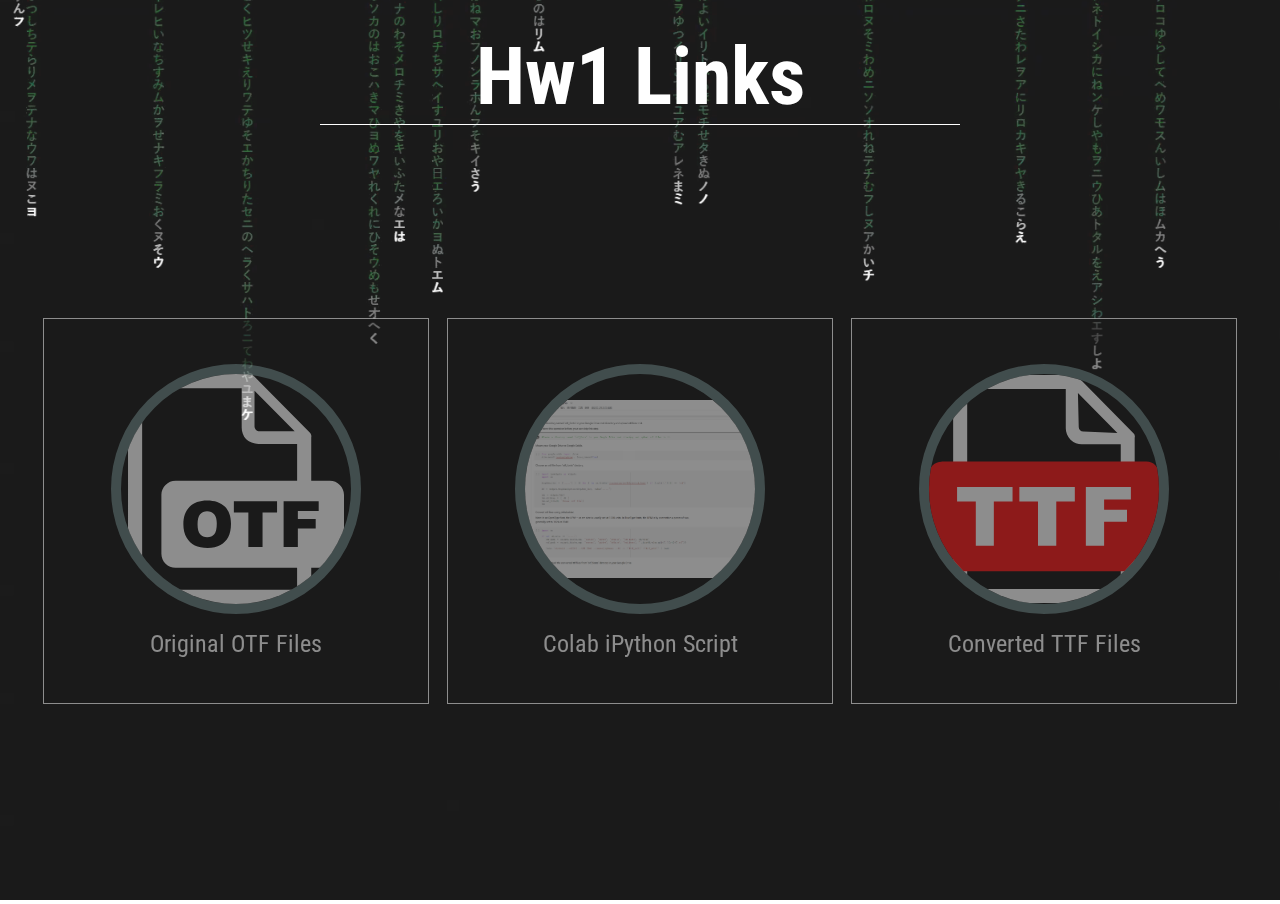
<file: hw01/index.html>
<!DOCTYPE html>

<html>
    <head>
        <style>
            @import url('https://fonts.googleapis.com/css2?family=Roboto+Condensed:wght@300&display=swap');

            
            * {
                padding: 0;
                margin: 0;
                /*box-sizing: border-box;*/
            }

            

            .main {
                position: relative;
                width: 100vw;
                height: 100vh;
                background-color: white;
                opacity: 0.9;
                font-family: 'Roboto Condensed', sans-serif;

                display: flex;
                flex-direction: column;
            }

            .main .bg {
                width: 100vw;
                height: 100vh;
                position: absolute;
                z-index: -99;
            }

            .main .bg video {
                height: 100%;
                width: 100%;
                object-fit: cover;
            }

            .main .head {
                padding-top: 2rem;
                height: 10vh;
                text-align: center;
                font-size: 80px;
                font-weight: bold;
                color: white;
                display: flex;
                justify-content: center;
                align-items: center;
            }

            .main .head span {
                border-bottom: solid;
                border-width: 1px;
                width: 50%;
            }

            .main .inner {
                width: 100vw;
                flex-grow: 1;
                
                display: flex;
                justify-content: center;
                align-items: center;
                overflow: hidden;
                
            }

            .main .inner .item {
                background-color: black;
                opacity: 0.5;
                color: white;
                
                height: 25vw;
                width: 25vw;

                padding: 2rem;
                margin: 0 10px;
                display: flex;
                flex-direction:  column;
                justify-content: center;
                align-items: center;
                position: relative;
                cursor: pointer;
            }

            .main .inner .item:after {
                content: "";
                border-style: solid;
                border-width: 1px;
                position: absolute;
                width: 100%;
                height: 100%;
                transition: transform .5s ease-in-out;    
            }

            .main .inner .item:hover {
                opacity: 1;
            }

            .main .inner .item:hover:after {
                padding: 2.5rem;
                transform-origin: center;
                transform: rotate(135deg);
            }

            .main .inner .item:hover .img-container {
                transform: scale(1.5, 1.5);
            }




            .main .inner .item .img-container {
                height: 18vw;
                width: 18vw;
                border-radius: 50%;
                border-style: solid;
                border-width: 10px;
                border-color: rgba(129, 165, 165, 0.692);
                overflow:hidden;
                transition: transform .5s;
            }

            .main .inner .item .img-container img {
                height: 100%;
                width: 100%;
                object-fit: contain;
            }

            .main .inner .item .text {
                font-size: 1.5rem;
                margin-top: 1rem;
            }
        </style>

    </head>
    <body>
        <div class="main">
            <div class="bg">
                <video autoplay preload="auto" loop muted>
                    <source src="./bg.webm">
                </video>
            </div>
            <div class="head">
                <span> Hw1 Links </span>
            </div>
            <div class="inner">
                <div class="item" data-href="./SourceHanSerif-Heavy.otf">
                    <div class="img-container">
                        <img style="filter: invert(1);" src="./otf.svg">
                    </div>
                    <div class="text"> Original OTF Files </div>
                </div>
                <div class="item" data-href="https://colab.research.google.com/drive/1Z9DH7EIgKZM0R9AnUd80kLcoOND8VLzv">
                    <div class="img-container">
                        <img src="./colab.png">
                    </div>
                    <div class="text"> Colab iPython Script </div>
                </div>
                <div class="item" data-href="./SourceHanSerif-Heavy.ttf">
                    <div class="img-container">
                        <img src="./ttf.svg">
                    </div>
                    <div class="text"> Converted TTF Files </div>
                </div>
            </div>
        </div>

        <script>
            window.onload = function(){
                Array.from(document.getElementsByClassName('item')).forEach(function(node){
                    node.addEventListener('click', function(){
                        window.open(node.dataset.href, "_blank");
                    });
                });
            }
        </script>
    </body>
</html>
</file>
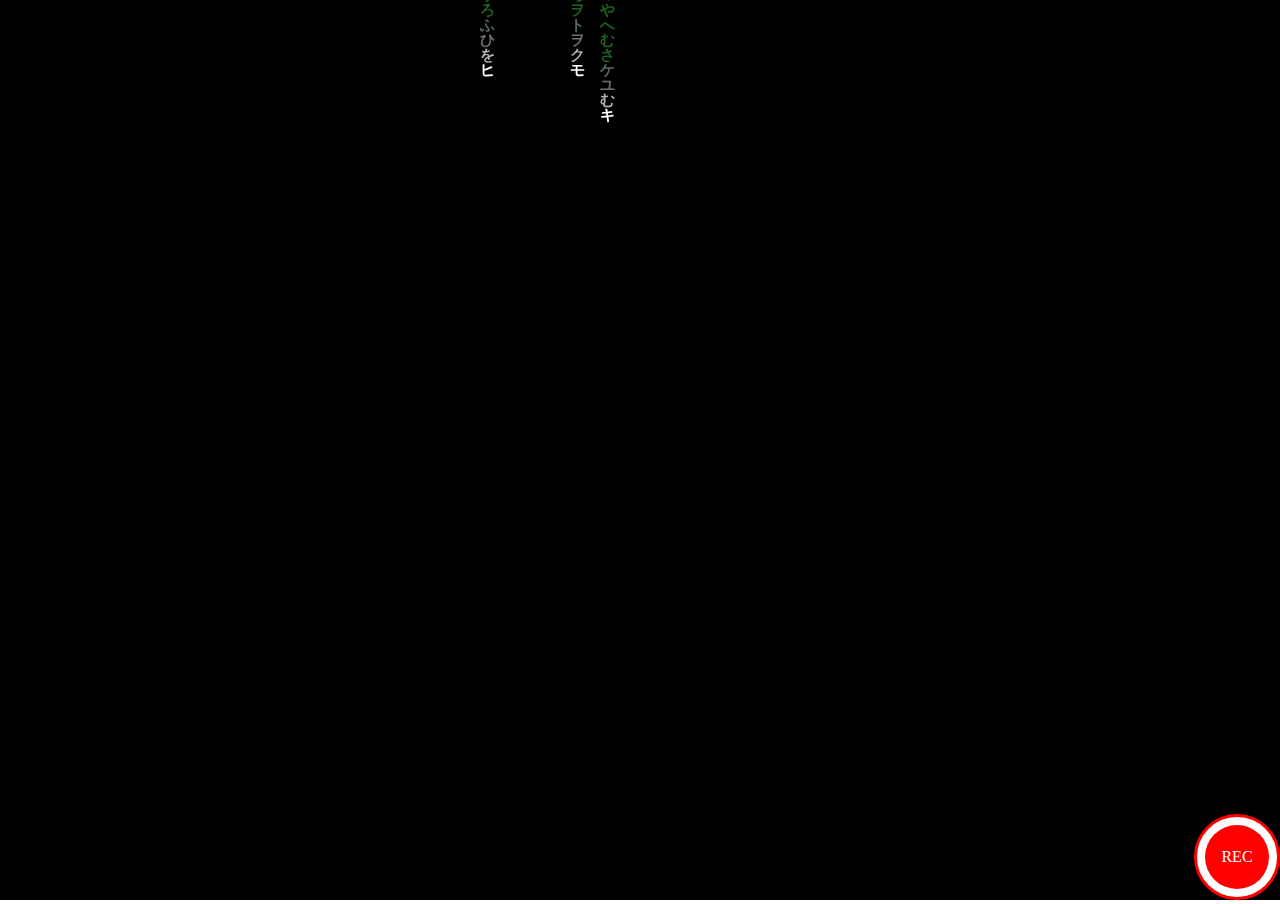
<file: hw01/dropdown.html>
<!DOCTYPE html>

<html>
    <head>
        <style>
            html, body, #matrix-js {
  width: 100%;
  height: 100%;
  padding: 0;
  margin: 0;
}
#canvas {
  margin: 0;
  padding: 0;
}
#matrix-js {
  background-color: black;
}
        </style>
    </head>
    <body>
        <div id="matrix-js"></div>
		<script src="recorder.min.js">  </script>
        <script>
            /*                  __         .__        
 *    _____ _____ _/  |________|__|__  ___
 *   /     \\__  \\   __\_  __ \  \  \/  /
 *  |  Y Y  \/ __ \|  |  |  | \/  |>    < 
 *  |__|_|  (____  /__|  |__|  |__/__/\_ \
 *        \/     \/                     \/
 *  By Jonnelin Marzielli Leonardo
 */

var container;
var canvas;
var ctx;

// Keeps track of all x positions that
// are taken
var takenXPos;

// Number of x positions that exist
var numXPos;
// Number of y positions to create above screen
var numYPos;

// Size of each character
var charSize;
// Size of each column
var columnSize;

// Contains the japanese hiragana 
// characters to be used in drops
var CHARACTERS;

// Character fill styles
// 0: white
// 1: gray: rgb(179,178,179)
// 2: gray: rgb(112,111,112)
// 3: white-green: rgb(88,106,94)
// 4: green: rgb(29,98,32)
// 5: -0.2 opacity
// 6: -0.4 opacity
// 7: -0.6 opacity
// 8: -0.8 opacity
// 9: 0 opacity
var FILL_STYLES;

/*----- DROP -----*/
// Number of Chars in each drop; (number of rows in screen * 2) - (number of rows in
// screen * 4)
var dropLength;
// Characters in the drop
var dropChars;
// Char to fade
var fadeIndex;
// Number of characters to fade
var numToFade;
// The x position of the drop
var dropXPos;
// The starting y position of the drop
var initDropYPos;

/*----- CHAR -----*/
// The character of the Char
var char;
// X position of char
var xPos;
// Y position of char
var yPos;
// Char fill style
var fillStyle;
// Char fill style number
var fillStyleIndex;
// Char index in drop
var index;

// Create and initialize canvas
container = document.getElementById("matrix-js");
container.innerHTML = "<canvas id='canvas'></canvas>";
canvas = document.getElementById("canvas");
canvas.width = container.offsetWidth;
canvas.height = container.offsetHeight;
ctx = canvas.getContext("2d");

FILL_STYLES = [];
FILL_STYLES[0] = "rgba(255,255,255,1)";
FILL_STYLES[1] = "rgba(179,178,179,1)";
FILL_STYLES[2] = "rgba(112,111,112,1)";
FILL_STYLES[3] = "rgba(88,106,94,1)";
FILL_STYLES[4] = "rgba(29,98,32,1)";
FILL_STYLES[5] = "rgba(29,98,32,0.8)";
FILL_STYLES[6] = "rgba(29,98,32,0.6)";
FILL_STYLES[7] = "rgba(29,98,32,0.4)";
FILL_STYLES[8] = "rgba(29,98,32,0.2)";
FILL_STYLES[9] = "rgba(29,98,32,0)";

CHARACTERS = "日アイウエオカキクケコサシスセソタチツテトナニヌネノハヒフヘホマミムメモヤユヨラリルレロワヲンあいうえおかきくけこさしすせそたちつてとなにぬねのはひふへほまみむめもやゆよらりるれろわをん";

charSize = 15;

numXPos = Math.ceil(canvas.width / charSize);
numYPos = Math.ceil((canvas.height * 3) / charSize);

ctx.font = "bold " + charSize + "px Arial";

takenXPos = [];

rainAnimate();

// Constructor for a single character
function Char(xPosition, yPosition, index) {
  this.char = CHARACTERS.charAt(Math.floor(Math.random() * CHARACTERS.length));
  this.xPos = xPosition;
  this.yPos = yPosition;
  this.index = index;
  this.fillStyle = FILL_STYLES[0];
  this.fillStyleIndex = 0;
}

// Constructor for a single rain drop
function Drop() {
  // this.dropLength = Math.floor(Math.random() * ((((canvas.height / charSize) * 2) - (canvas.height / charSize)) + 1)) + (canvas.height / charSize);
  this.dropLength = Math.floor(Math.random() * ((((canvas.height / charSize) * 3) - (canvas.height / charSize)) + 1)) + (canvas.height / charSize);
  this.dropChars = [];
  this.fadeIndex = 0;
  this.numToFade = 1;
  this.initDropYPos = 0 - (Math.round(Math.random() * numYPos) * charSize);
  // Generate random x position that is not taken
  this.dropXPos = Math.round(Math.random() * numXPos) * charSize;
  while (isXTaken(this.dropXPos)) {
    this.dropXPos = Math.round(Math.random() * numXPos) * charSize;
  }
  takenXPos.push(this.dropXPos);
}

// Complete rain animation
function rainAnimate() {
  // Contains all drops
  var drops;
  
  // The minimum number of drops; 80% of the number of
  // x positions
  var minNumDrops;
  // The maximum number of drops; the number of x positions
  var maxNumDrops;
  // The number of drops
  var numDrops;
  var changeInterval;

  minNumDrops = Math.ceil(0.8 * numXPos);
  maxNumDrops = numXPos;

  numDrops = Math.floor(Math.random() * ((maxNumDrops - minNumDrops) + 1)) + minNumDrops;
  drops = [];
  for (var n = 0; n < numDrops; n++) {
    drops[n] = new Drop();
  }

  drawChars(drops);

  // Interval for randomly changing a random character
  // in all drops
  changeInterval = setInterval(function() {
    var indexToChange = [];
    var randomChar = [];

    for (var d = 0; d < drops.length; d++) {
      if (drops[d].dropChars.length == 0) {
        break;
      }
      indexToChange[d] = Math.floor(Math.random() * drops[d].dropChars.length);
      randomChar[d] = CHARACTERS.charAt(Math.floor(Math.random() * CHARACTERS.length));

      drops[d].dropChars[indexToChange[d]].char = randomChar[d];
    }
  }, 30);
}

// Draws all drop characters
function drawChars(drops) {
  // Reset canvas
  ctx.clearRect(0, 0, canvas.width, canvas.height);

  // Iterate through each drop. At each iteration
  // add a new character to the drop. Change the style
  // to add white to green effect in the front, and
  // fading to black tail. Draw all characters then reset
  // every drop whose tail reaches the bottom of the screen
  for (var n = 0; n < drops.length; n++) {
    var drop = drops[n];
    
    // Add new character
    if (drop.dropChars.length == 0) {
      drop.dropChars[0] = new Char(drop.dropXPos, drop.initDropYPos, 0);
    }
    else {
      var previousChar = drop.dropChars[drop.dropChars.length - 1];
      drop.dropChars[previousChar.index + 1] = new Char(drop.dropXPos, previousChar.yPos + charSize, previousChar.index + 1);
    }
    
    // Create white fading to green front
    if (drop.dropChars.length > 1) {
      var currentChar;
      var currentFillStyle;
      for (currentChar = drop.dropChars.length - 1, currentFillStyle = 0; currentChar >= 0 && currentFillStyle < 5; currentFillStyle++, currentChar--) {
        drop.dropChars[currentChar].fillStyleIndex = currentFillStyle;
        drop.dropChars[currentChar].fillStyle = FILL_STYLES[currentFillStyle];
      }
    }
    
    // Fade tail
    if (drop.dropChars.length > drop.dropLength) {
      if (drop.dropChars[drop.fadeIndex].fillStyleIndex > 8) {
        drop.fadeIndex++;
      }

      for (var f = 0; f < drop.numToFade && drop.fadeIndex + f < drop.dropChars.length; f++) {
        drop.dropChars[drop.fadeIndex + f].fillStyleIndex++;
        drop.dropChars[drop.fadeIndex + f].fillStyle = FILL_STYLES[drop.dropChars[drop.fadeIndex + f].fillStyleIndex];
      } 
      drop.numToFade++;
    }

    // Draw all chars
    for(var c = 0; c < drop.dropChars.length; c++) {
      ctx.fillStyle = drop.dropChars[c].fillStyle;
      ctx.fillText(drop.dropChars[c].char, drop.dropChars[c].xPos, drop.dropChars[c].yPos);
    }

    // Reset drop
    // Remove from taken x pos when done
    //if (drop.fadeIndex > (canvas.height/ charSize)) {
    if (drop.dropChars[drop.fadeIndex].yPos > canvas.height) {
      var indexOfXPos = takenXPos.indexOf(drop.dropXPos);
      takenXPos.splice(indexOfXPos, 1);

      drops[n] = new Drop();
    }
  }

  // Animate drops
  setTimeout(function() {
    requestAnimationFrame(function() {
      drawChars(drops);
    });
  }, 50);
}

// Checks if x position is taken
function isXTaken(xCheck) {
  if (takenXPos.indexOf(xCheck) != -1) {
    return true;
  }
  else {
    return false;
  }
}
        </script>
        <script>
            var recorder = new Recorder({
                el: '#matrix-js canvas',
                fps: 60,
                callback: function(v, u){
                    var  a= document.createElement('a');
                    a.href = u;
                    a.download = 'bg.webm';
                    a.click();
                }
            });


            recorder.setupTrack(function(){
                var btn = recorder.renderButton({
                    bottom: 0,
                    right: 0,
                    size: 80                   
                });

                document.body.appendChild(btn);
            });

        </script>
    </body>
</html>
</file>
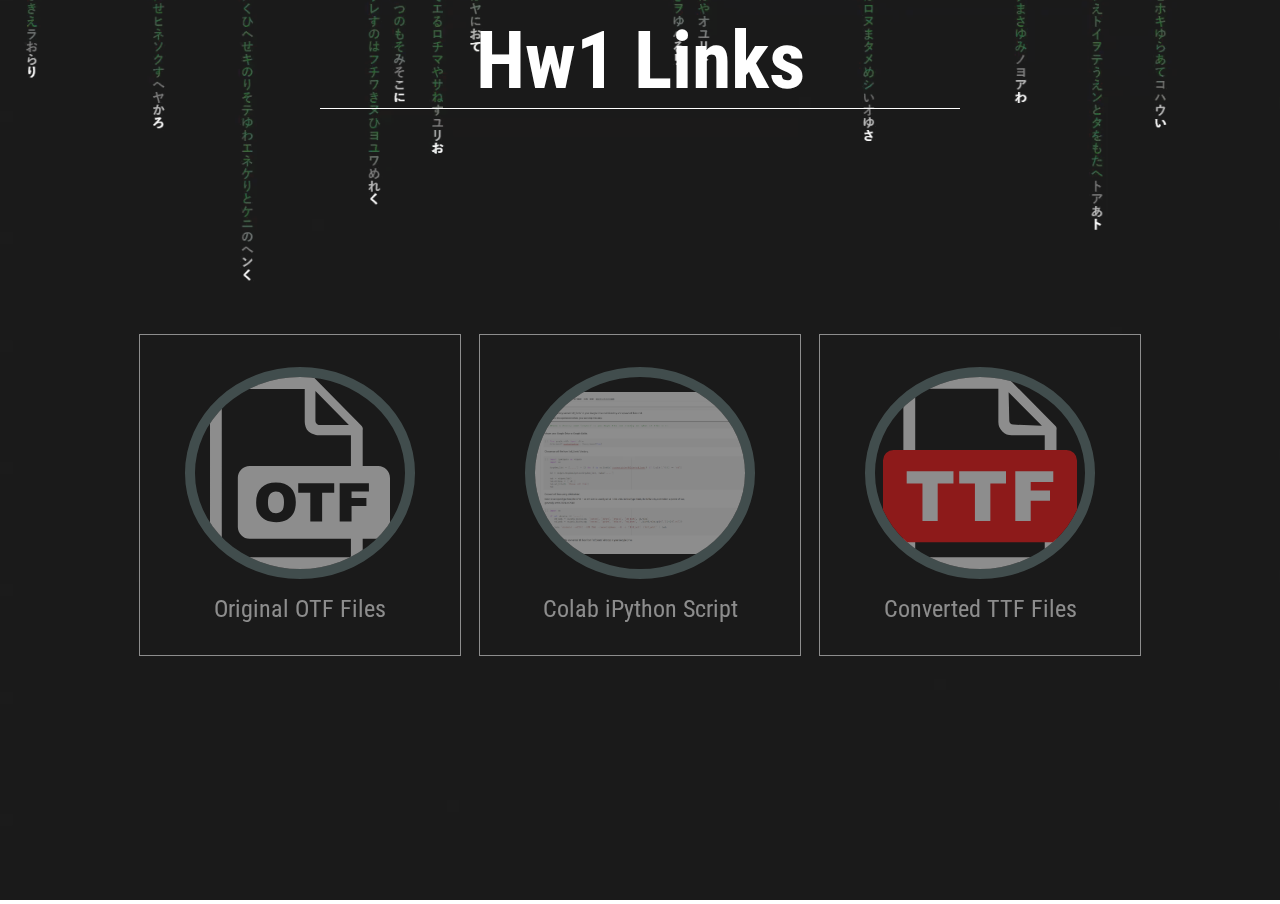
<file: hw01/index-c.html>
<!DOCTYPE html>

<html>
    <head>
        <style>
            @import "https://fonts.googleapis.com/css2?family=Roboto+Condensed:wght@300&display=swap";*{padding:0;margin:0;box-sizing:border-box}.main{position:relative;width:100vw;height:100vh;background-color:#fff;opacity:.9;font-family:'Roboto Condensed',sans-serif}.main .bg{width:100vw;height:100vh;position:absolute;z-index:-99}.main .bg video{height:100%;width:100%;object-fit:cover}.main .head{padding-top:2rem;height:10vh;text-align:center;font-size:80px;font-weight:700;color:#fff;display:flex;justify-content:center;align-items:center}.main .head span{border-bottom:solid;border-width:1px;width:50%}.main .inner{width:100vw;height:90vh;display:flex;justify-content:center;align-items:center}.main .inner .item{background-color:#000;opacity:.5;color:#fff;height:25vw;width:25vw;padding:2rem;margin:0 10px;display:flex;flex-direction:column;justify-content:center;align-items:center;position:relative;cursor:pointer}.main .inner .item:after{content:"";border-style:solid;border-width:1px;position:absolute;width:100%;height:100%;transition:transform .5s ease-in-out}.main .inner .item:hover{opacity:1}.main .inner .item:hover:after{padding:2.5rem;transform-origin:center;transform:rotate(135deg)}.main .inner .item:hover .img-container{transform:scale(1.5,1.5)}.main .inner .item .img-container{height:18vw;width:18vw;border-radius:50%;border-style:solid;border-width:10px;border-color:rgba(129,165,165,0.692);overflow:hidden;transition:transform .5s}.main .inner .item .img-container img{height:100%;width:100%;object-fit:contain}.main .inner .item .text{font-size:1.5rem;margin-top:1rem}
        </style>

    </head>
    <body>
        <div class="main">
            <div class="bg">
                <video autoplay preload="auto" loop>
                    <source src="./bg.webm">
                </video>
            </div>
            <div class="head">
                <span> Hw1 Links </span>
            </div>
            <div class="inner">
                <div class="item" data-href="./SourceHanSerif-Heavy.otf">
                    <div class="img-container">
                        <img style="filter: invert(1);" src="otf.svg">
                    </div>
                    <div class="text"> Original OTF Files </div>
                </div>
                <div class="item" data-href="https://colab.research.google.com/drive/1Z9DH7EIgKZM0R9AnUd80kLcoOND8VLzv">
                    <div class="img-container">
                        <img src="colab.png">
                    </div>
                    <div class="text"> Colab iPython Script </div>
                </div>
                <div class="item" data-href="./SourceHanSerif-Heavy.ttf">
                    <div class="img-container">
                        <img src="ttf.svg">
                    </div>
                    <div class="text"> Converted TTF Files </div>
                </div>
            </div>
        </div>

        <script>
            window.onload = function(){
				var items = document.getElementsByClassName('item');
				
				for(var i =0; i<items.length; i++){
					items[i].addEventListener('click', function(evt){
                        window.open(evt.target.dataset.href, "_blank");
                    });
				}
            };
        </script>
    </body>
</html>
</file>
